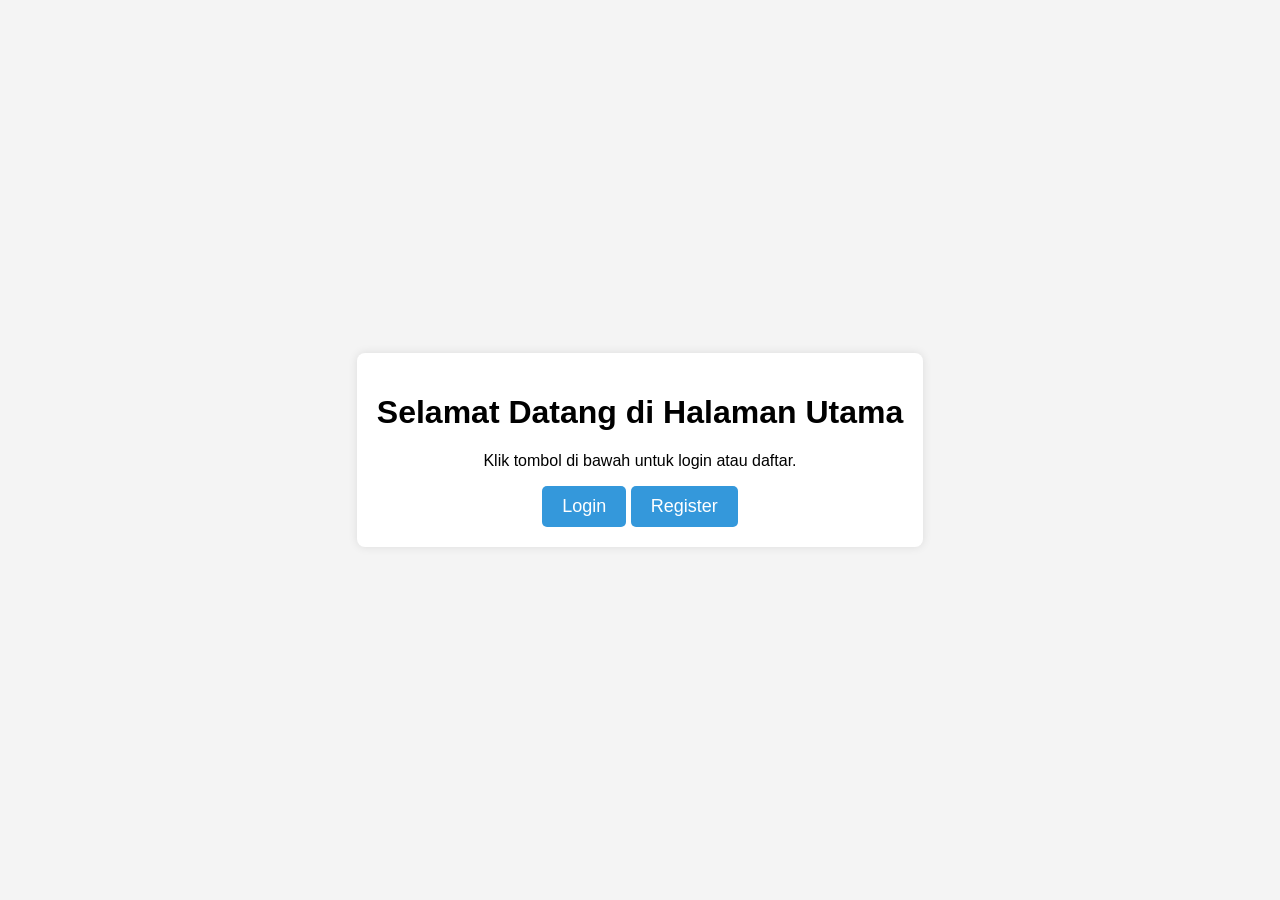
<file: index.html>
<!DOCTYPE html>
<html lang="en">
<head>
    <meta charset="UTF-8">
    <meta name="viewport" content="width=device-width, initial-scale=1.0">
    <title>Halaman Utama</title>
    <style>
        body {
            font-family: Arial, sans-serif;
            background-color: #f4f4f4;
            display: flex;
            justify-content: center;
            align-items: center;
            height: 100vh;
            margin: 0;
        }
        .container {
            background-color: #fff;
            padding: 20px;
            border-radius: 8px;
            box-shadow: 0 0 10px rgba(0, 0, 0, 0.1);
            text-align: center;
        }
        a {
            display: inline-block;
            padding: 10px 20px;
            background-color: #3498db;
            color: white;
            text-decoration: none;
            border-radius: 5px;
            font-size: 18px;
        }
        a:hover {
            background-color: #2980b9;
        }
    </style>
</head>
<body>
    <div class="container">
        <h1>Selamat Datang di Halaman Utama</h1>
        <p>Klik tombol di bawah untuk login atau daftar.</p>
        <a href="login.php">Login</a>
        <a href="register.php">Register</a>
    </div>
</body>
</html>
</file>
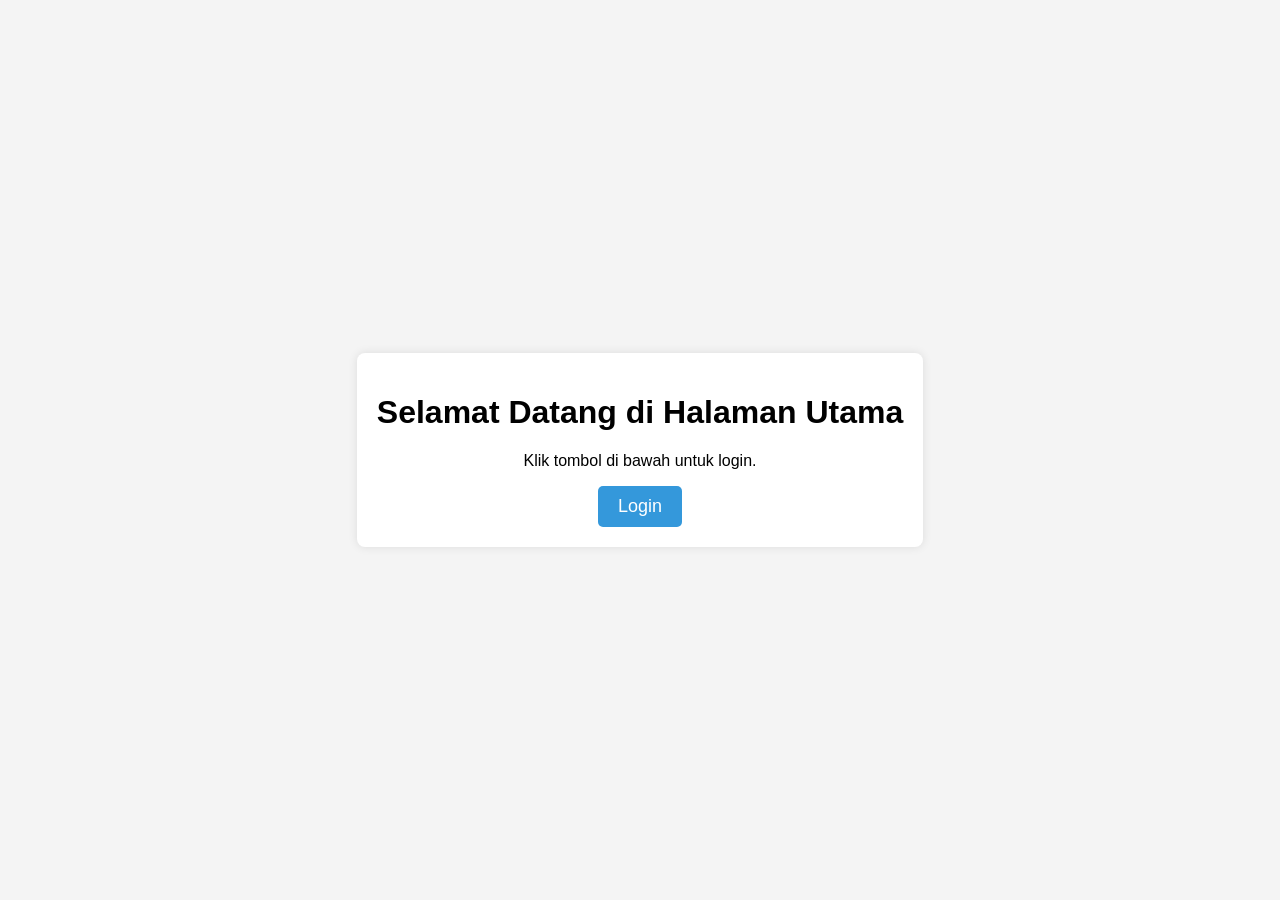
<file: pertemuan-4/index.html>
<!DOCTYPE html>
<html lang="en">
<head>
    <meta charset="UTF-8">
    <meta name="viewport" content="width=device-width, initial-scale=1.0">
    <title>Halaman Utama</title>
    <style>
        body {
            font-family: Arial, sans-serif;
            background-color: #f4f4f4;
            display: flex;
            justify-content: center;
            align-items: center;
            height: 100vh;
            margin: 0;
        }
        .container {
            background-color: #fff;
            padding: 20px;
            border-radius: 8px;
            box-shadow: 0 0 10px rgba(0, 0, 0, 0.1);
            text-align: center;
        }
        a {
            display: inline-block;
            padding: 10px 20px;
            background-color: #3498db;
            color: white;
            text-decoration: none;
            border-radius: 5px;
            font-size: 18px;
        }
        a:hover {
            background-color: #2980b9;
        }
    </style>
</head>
<body>
    <div class="container">
        <h1>Selamat Datang di Halaman Utama</h1>
        <p>Klik tombol di bawah untuk login.</p>
        <a href="home.php">Login</a>
    </div>
</body>
</html>
</file>
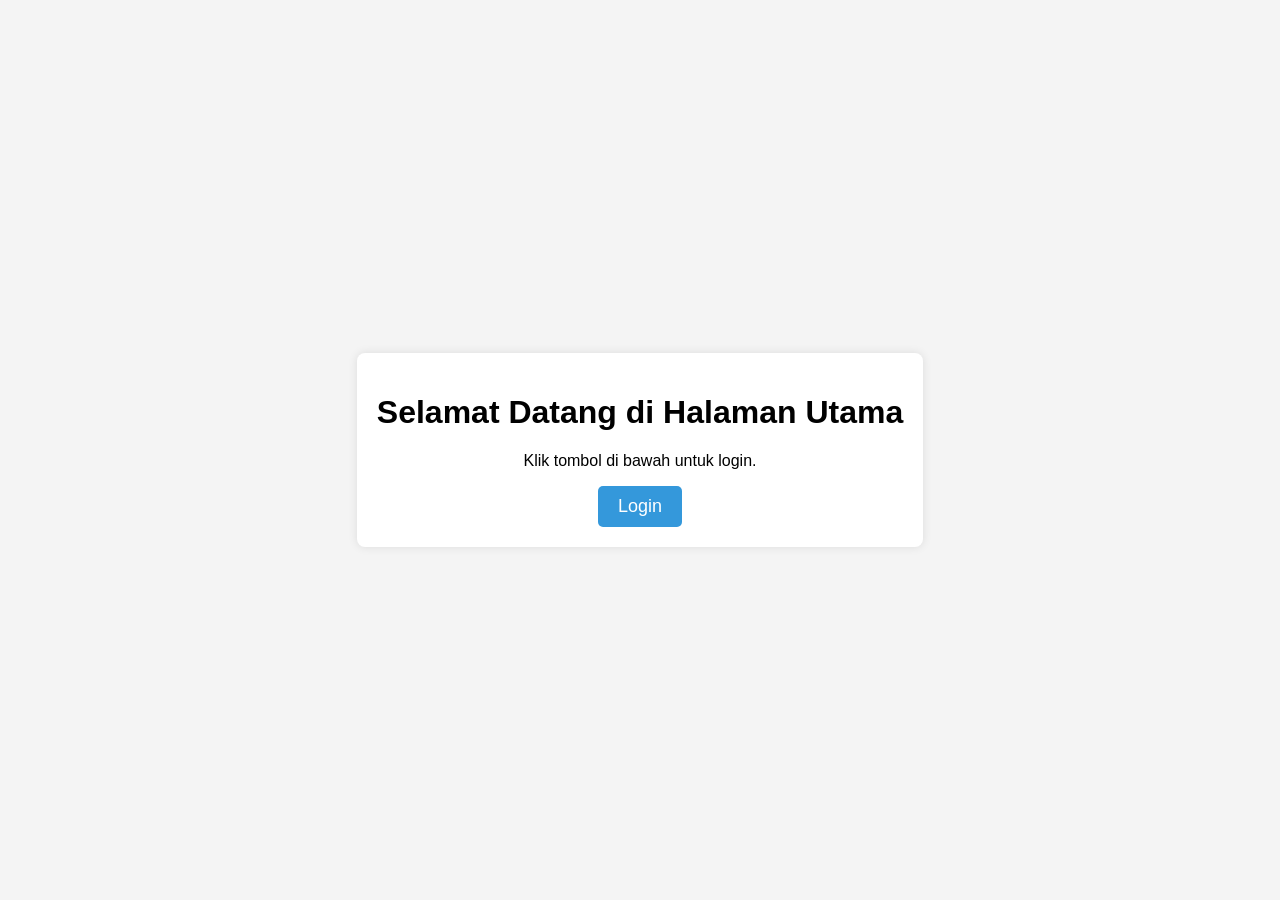
<file: pertemuan-5/index.html>
<!DOCTYPE html>
<html lang="en">
<head>
    <meta charset="UTF-8">
    <meta name="viewport" content="width=device-width, initial-scale=1.0">
    <title>Halaman Utama</title>
    <style>
        body {
            font-family: Arial, sans-serif;
            background-color: #f4f4f4;
            display: flex;
            justify-content: center;
            align-items: center;
            height: 100vh;
            margin: 0;
        }
        .container {
            background-color: #fff;
            padding: 20px;
            border-radius: 8px;
            box-shadow: 0 0 10px rgba(0, 0, 0, 0.1);
            text-align: center;
        }
        a {
            display: inline-block;
            padding: 10px 20px;
            background-color: #3498db;
            color: white;
            text-decoration: none;
            border-radius: 5px;
            font-size: 18px;
        }
        a:hover {
            background-color: #2980b9;
        }
    </style>
</head>
<body>
    <div class="container">
        <h1>Selamat Datang di Halaman Utama</h1>
        <p>Klik tombol di bawah untuk login.</p>
        <a href="login.php">Login</a>
    </div>
</body>
</html>
</file>
